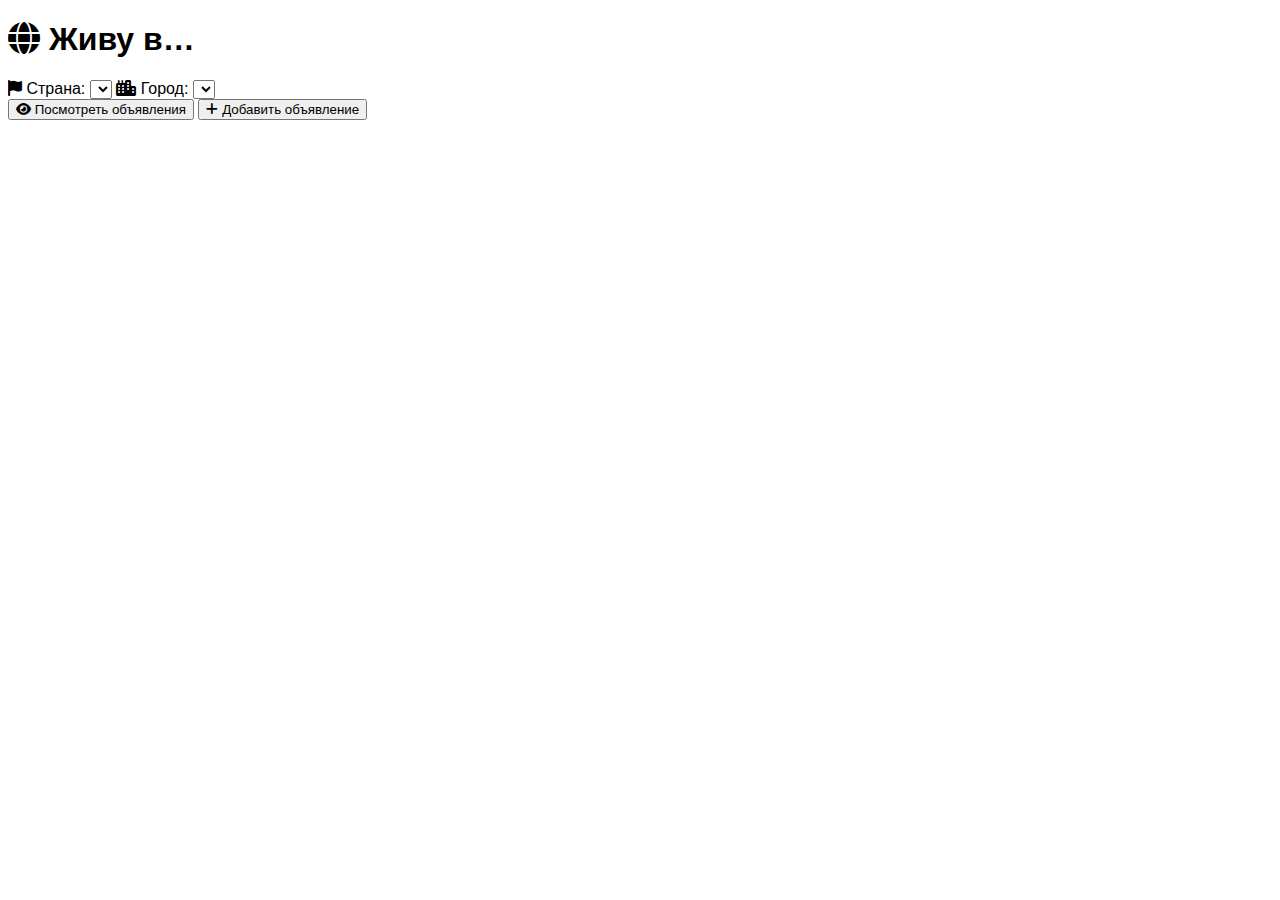
<file: index.html>
<!DOCTYPE html>
<html lang="ru">
<head>
  <meta charset="UTF-8" />
  <meta name="viewport" content="width=device-width, initial-scale=1.0"/>
  <title>Живу в…</title>

  <!-- Шрифт Rubik -->
  <link href="https://fonts.googleapis.com/css2?family=Rubik:wght@400;500;700&display=swap" rel="stylesheet">

  <!-- Иконки Font Awesome -->
  <link href="https://cdnjs.cloudflare.com/ajax/libs/font-awesome/6.5.0/css/all.min.css" rel="stylesheet"/>

  <!-- Telegram WebApp SDK -->
  <script src="https://telegram.org/js/telegram-web-app.js"></script>

  <!-- Основной стиль -->
  <link rel="stylesheet" href="style.css"/>
</head>
<body>
  <div class="container">
    <h1><i class="fas fa-globe icon"></i> Живу в…</h1>

    <label for="country"><i class="fas fa-flag icon"></i> Страна:</label>
    <select id="country"></select>

    <label for="city"><i class="fas fa-city icon"></i> Город:</label>
    <select id="city"></select>

    <div class="buttons">
      <button id="viewBtn"><i class="fas fa-eye"></i> Посмотреть объявления</button>
      <button id="addBtn"><i class="fas fa-plus"></i> Добавить объявление</button>
    </div>

    <form id="adForm" style="display:none;">
      <label for="category"><i class="fas fa-folder-open icon"></i> Категория:</label>
      <select id="category" required>
        <option value="">Выберите категорию</option>
        <option value="Ремонт">Ремонт</option>
        <option value="Услуги">Услуги</option>
        <option value="Обучение">Обучение</option>
        <option value="Жилье">Жилье</option>
        <option value="Продажа">Продажа</option>
        <option value="Куплю">Куплю</option>
        <option value="Знакомства">Знакомства</option>
        <option value="Новости">Новости</option>
      </select>

      <label for="contact"><i class="fas fa-user icon"></i> Контакт:</label>
      <input type="text" id="contact" placeholder="Например: @username, телефон" required />

      <label for="text"><i class="fas fa-pen icon"></i> Текст объявления:</label>
      <textarea id="text" rows="4" placeholder="Введите текст..." required></textarea>

      <label for="photo"><i class="fas fa-image icon"></i> Фото (необязательно):</label>
      <input type="file" id="photo" accept="image/*" />

      <label class="checkbox">
        <input type="checkbox" id="gdpr" required />
        Я согласен(а) с <a href="https://gdpr.eu/privacy-notice/" target="_blank">обработкой персональных данных (GDPR)</a>
      </label>

      <button type="submit" id="submitBtn"><i class="fas fa-paper-plane"></i> Отправить объявление</button>
    </form>
  </div>

  <script src="script.js"></script>
</body>
</html>
</file>
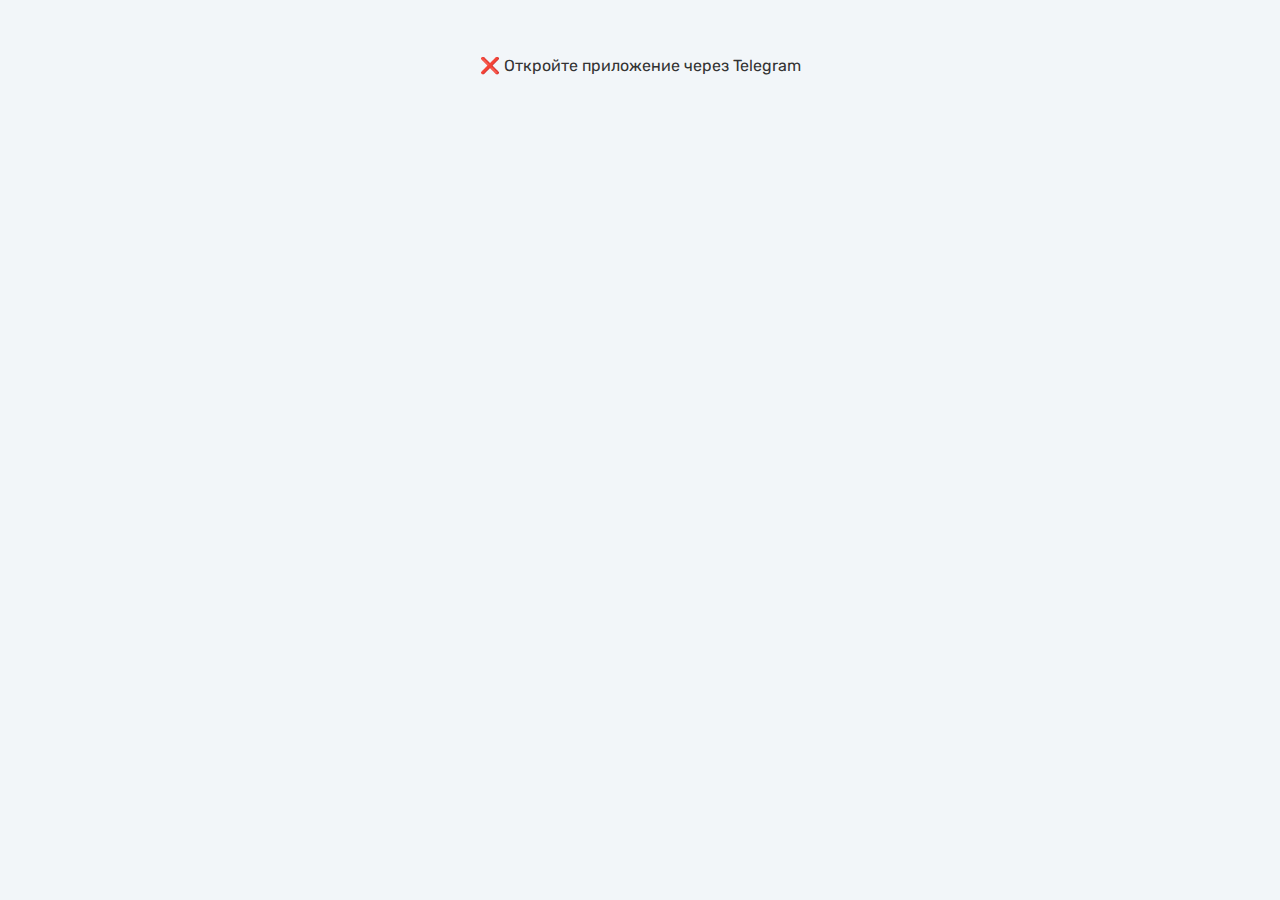
<file: static/index.html>
<!DOCTYPE html>
<html lang="ru">
<head>
  <meta charset="UTF-8" />
  <meta name="viewport" content="width=device-width, initial-scale=1.0"/>
  <meta name="theme-color" content="#3cb371" />
  <meta name="description" content="Telegram Mini App 'Живу в…' — объявления по городам"/>
  <title>Живу в…</title>

  <!-- Шрифт Rubik -->
  <link href="https://fonts.googleapis.com/css2?family=Rubik:wght@400;500;700&display=swap" rel="stylesheet"/>

  <!-- Иконки Font Awesome -->
  <link href="https://cdnjs.cloudflare.com/ajax/libs/font-awesome/6.5.0/css/all.min.css" rel="stylesheet"/>

  <!-- Telegram WebApp SDK -->
  <script src="https://telegram.org/js/telegram-web-app.js"></script>

  <!-- Основной стиль -->
  <link rel="stylesheet" href="./style.css"/>
</head>
<body>
  <main class="container">
    <h1><i class="fas fa-globe icon"></i> Живу в…</h1>

    <!-- Выбор страны -->
    <label for="country"><i class="fas fa-flag icon"></i> Страна:</label>
    <select id="country" aria-label="Выберите страну"></select>

    <!-- Выбор города -->
    <label for="city"><i class="fas fa-city icon"></i> Город:</label>
    <select id="city" aria-label="Выберите город"></select>

    <!-- Основные кнопки -->
    <div class="buttons" id="mainButtons">
      <button id="viewBtn"><i class="fas fa-eye"></i> Посмотреть объявления</button>
      <button id="addBtn"><i class="fas fa-plus"></i> Добавить объявление</button>
    </div>

    <!-- Форма добавления объявления -->
    <form id="adForm" style="display: none; margin-top: 30px;">
      <div class="form-group">
        <label for="category"><i class="fas fa-folder-open icon"></i> Категория:</label>
        <select id="category" required>
          <option value="">Выберите категорию</option>
          <option value="Ремонт">Ремонт</option>
          <option value="Услуги">Услуги</option>
          <option value="Обучение">Обучение</option>
          <option value="Жилье">Жилье</option>
          <option value="Продажа">Продажа</option>
          <option value="Куплю">Куплю</option>
          <option value="Знакомства">Знакомства</option>
          <option value="Новости">Новости</option>
        </select>
      </div>

      <div class="form-group">
        <label for="contact"><i class="fas fa-user icon"></i> Контакт:</label>
        <textarea id="contact" rows="2" placeholder="Например: @username, телефон" required></textarea>
      </div>

      <div class="form-group">
        <label for="text"><i class="fas fa-pen icon"></i> Текст объявления:</label>
        <textarea id="text" rows="5" placeholder="Введите текст..." required></textarea>
      </div>

      <!-- GDPR согласие -->
      <div class="form-group checkbox">
        <input type="checkbox" id="gdpr" required />
        <label for="gdpr">
          Я согласен(а) с <a href="https://gdpr.eu/privacy-notice/" target="_blank" rel="noopener noreferrer">
          обработкой персональных данных (GDPR)</a>
        </label>
      </div>

      <!-- Кнопки формы -->
      <button type="submit" id="submitBtn"><i class="fas fa-paper-plane"></i> Отправить объявление</button>
      <button type="button" id="backBtn" class="back-button"><i class="fas fa-arrow-left"></i> Назад</button>
    </form>
  </main>

  <!-- Проверка Telegram WebApp SDK -->
  <script>
    if (!window.Telegram || !Telegram.WebApp) {
      document.body.innerHTML = "<p style='text-align:center;padding:20px;'>❌ Откройте приложение через Telegram</p>";
    }
  </script>

  <!-- Управление кнопками -->
  <script>
    document.addEventListener("DOMContentLoaded", () => {
      const addBtn = document.getElementById("addBtn");
      const backBtn = document.getElementById("backBtn");
      const adForm = document.getElementById("adForm");
      const mainButtons = document.getElementById("mainButtons");

      addBtn.addEventListener("click", () => {
        adForm.style.display = "block";
        mainButtons.style.display = "none";
      });

      backBtn.addEventListener("click", () => {
        adForm.style.display = "none";
        mainButtons.style.display = "flex";
      });
    });
  </script>

  <!-- Подключение логики -->
  <script src="./data.js"></script>
  <script src="./script.js"></script>
</body>
</html>
</file>
<file: style.css>
body { font-family: sans-serif; }
</file>
<file: static/style.css>
@import url("https://fonts.googleapis.com/css2?family=Rubik:wght@400;500;700&display=swap");
@import url("https://cdnjs.cloudflare.com/ajax/libs/font-awesome/6.5.0/css/all.min.css");

/* Глобальные стили */
*, *::before, *::after {
  box-sizing: border-box;
}

:root {
  --font-main: 'Rubik', sans-serif;
  --color-bg: #f2f6f9;
  --color-white: #ffffff;
  --color-text: #333;
  --color-dark: #2c3e50;
  --color-border: #ccc;
  --color-primary: #3cb371;
  --color-primary-dark: #36a264;
  --color-gray-light: #cccccc;
  --color-gray-dark: #b3b3b3;
  --radius: 8px;
  --transition: 0.3s ease;
}

body {
  font-family: var(--font-main);
  background: var(--color-bg);
  color: var(--color-text);
  margin: 0;
  padding: 20px;
}

.container {
  max-width: 500px;
  margin: 0 auto;
  background: var(--color-white);
  padding: 24px;
  border-radius: 16px;
  box-shadow: 0 6px 18px rgba(0, 0, 0, 0.06);
}

h1 {
  text-align: center;
  color: var(--color-dark);
  margin-bottom: 24px;
  font-size: 1.5rem;
}

label {
  font-weight: 500;
  margin-top: 12px;
  margin-bottom: 4px;
  display: block;
  font-size: 1.1rem;
  color: var(--color-text);
}

.form-group {
  margin-bottom: 24px;
}

select,
input,
textarea {
  width: 100%;
  padding: 16px;
  border: 1px solid var(--color-border);
  border-radius: var(--radius);
  font-size: 1.05rem;
  background-color: var(--color-white);
  margin-top: 4px;
  transition: border-color var(--transition), box-shadow var(--transition);
}

select:focus,
input:focus,
textarea:focus {
  border-color: var(--color-primary);
  outline: none;
  box-shadow: 0 0 0 2px rgba(60, 179, 113, 0.2);
}

select:disabled {
  background-color: #f0f0f0;
  color: #999;
}

textarea {
  resize: vertical;
  min-height: 100px;
}

.checkbox {
  display: flex;
  align-items: center;
  gap: 10px;
  font-size: 1rem;
  margin-top: 12px;
  margin-bottom: 12px;
  line-height: 1.4;
}

.checkbox input {
  width: 22px;
  height: 22px;
  margin: 0;
  cursor: pointer;
  accent-color: var(--color-primary);
}

.checkbox label {
  cursor: pointer;
  font-size: 0.95rem;
  line-height: 1.2;
}

.checkbox a {
  color: var(--color-primary);
  text-decoration: none;
}

.checkbox a:hover {
  text-decoration: underline;
}

button {
  width: 100%;
  padding: 14px;
  margin-top: 20px;
  border: none;
  border-radius: var(--radius);
  background-color: var(--color-primary);
  color: white;
  font-weight: 500;
  font-size: 1rem;
  cursor: pointer;
  transition: background-color var(--transition);
}

button:hover {
  background-color: var(--color-primary-dark);
}

button:focus {
  outline: 2px solid var(--color-primary);
  outline-offset: 2px;
}

button i {
  margin-right: 8px;
}

.icon {
  color: var(--color-primary);
  margin-right: 6px;
}

.buttons {
  display: flex;
  flex-direction: column;
  gap: 14px;
  margin-top: 24px;
}

.form-buttons {
  display: flex;
  flex-direction: column;
  gap: 14px;
}

.back-button {
  width: 100%;
  padding: 14px;
  border: none;
  border-radius: var(--radius);
  background-color: var(--color-gray-light);
  color: #000;
  font-weight: 500;
  font-size: 1rem;
  cursor: pointer;
  transition: background-color var(--transition);
}

.back-button:hover {
  background-color: var(--color-gray-dark);
}

/* Адаптивность для смартфонов */
@media (max-width: 768px) {
  .container {
    padding: 20px;
    border-radius: 14px;
  }

  label {
    font-size: 1rem;
  }

  select,
  textarea,
  input[type="text"] {
    font-size: 1rem;
    padding: 14px;
  }

  button {
    font-size: 1rem;
    padding: 14px;
  }

  .checkbox label {
    font-size: 0.95rem;
  }

  .checkbox input {
    width: 20px;
    height: 20px;
  }
}

@media (max-width: 480px) {
  body {
    padding: 12px;
  }

  .container {
    padding: 14px;
    box-shadow: none;
  }

  h1 {
    font-size: 1.25rem;
  }

  label {
    font-size: 0.95rem;
  }

  select,
  textarea,
  input[type="text"] {
    font-size: 0.95rem;
    padding: 12px;
  }

  button {
    font-size: 0.95rem;
    padding: 12px;
  }

  .form-group {
    margin-bottom: 18px;
  }

  .form-buttons {
    gap: 12px;
  }

  .checkbox input {
    width: 18px;
    height: 18px;
  }

  .checkbox label {
    font-size: 0.9rem;
  }
}

/* Темная тема */
@media (prefers-color-scheme: dark) {
  :root {
    --color-bg: #121212;
    --color-white: #1e1e1e;
    --color-text: #f0f0f0;
    --color-border: #444;
    --color-primary: #2ecc71;
    --color-primary-dark: #27ae60;
    --color-gray-light: #666;
    --color-gray-dark: #888;
  }
}
</file>
